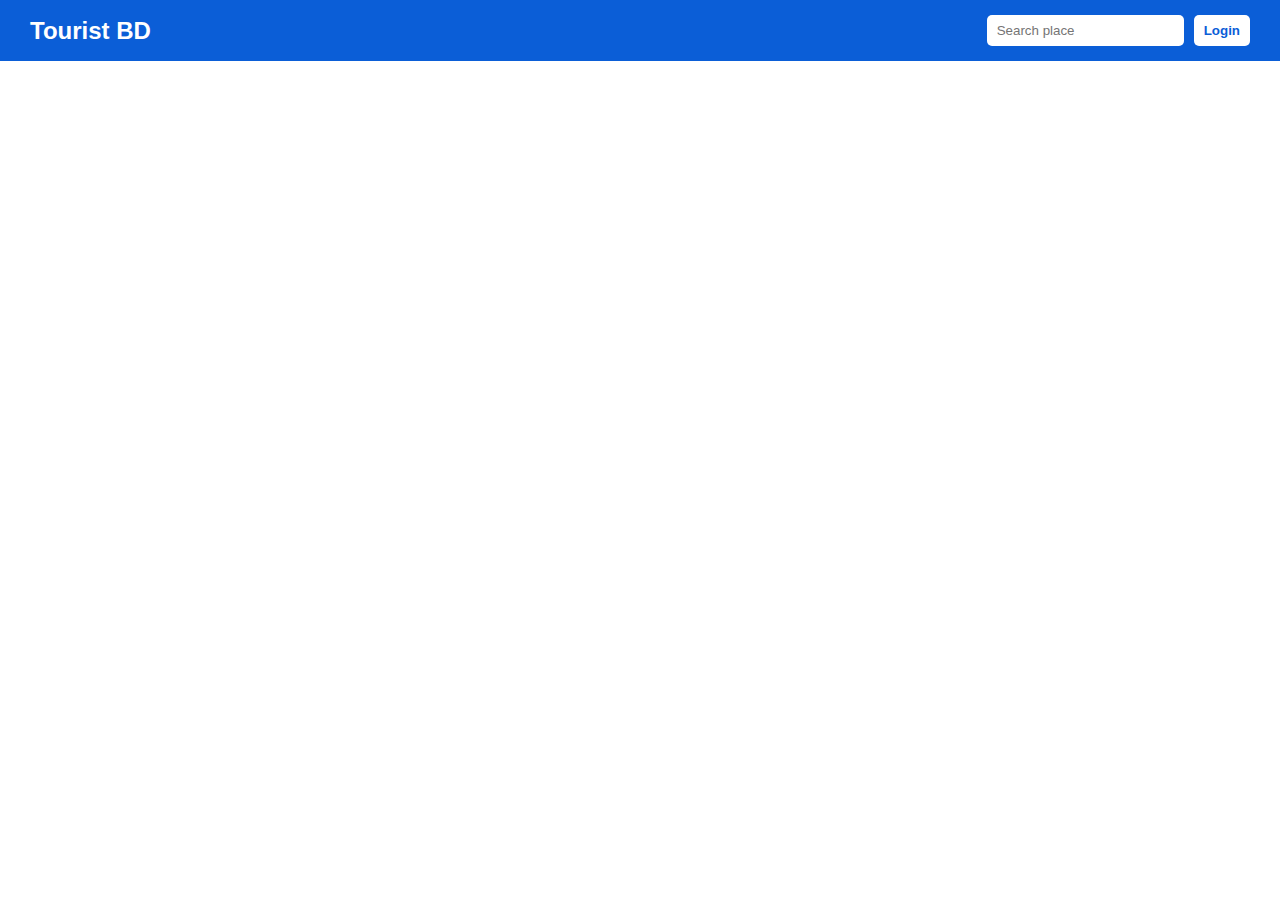
<file: index.html>
<!DOCTYPE html>
<html lang="en">
<head>
    <meta charset="UTF-8">
    <meta name="viewport" content="width=device-width, initial-scale=1.0">
    <title>Bangladesh Tourist Guide</title>

    <!-- CSS ফাইল লিংক -->
     <link rel="stylesheet" href="css/style.css">
</head>
<body>
    <!-- ===== Navbar Start ===== -->

    <nav class="navbar">

        <!------logo=========--->
        <div class="logo">
            <a href="index.html">Tourist BD</a>
        </div>

        <!--------== Search + Login-->
        <div class="nav-actions">
            <input 
            type="text"
            class="search-box"
            placeholder="Search place">
            <button class="login-btn">Login</button>
        </div>
    </nav>

    <!-- ===== Navbar End ===== -->
</html>
</file>
<file: css/style.css>
/* ===== CSS Reset ===== */
*{
    margin: 0;
    padding: 0;
    box-sizing: border-box;
}

/* ===== Body ===== */
body{
    font-family: Arial, Helvetica, sans-serif;
}

/* ===== Navbar ===== */
.navbar{
    display: flex;
    justify-content: space-between;
    align-items: center;
    padding: 15px 30px ;
    background-color: #0b5ed7;
}

/* Logo */
.logo a{
    text-decoration: none;
    color: white;
    font-size: 24px;
    font-weight: bold;
}


/* Right side actions */
.nav-actions{
    display: flex;
    align-items: center;
    gap: 10px;
}


/* Search box */
.search-box{
    padding: 8px 10px;
    border-radius: 5px;
    border: none;
    outline: none;
}


/* Login button */
.login-btn{
    padding: 8px 10px;
    border: none;
    background-color: white;
    color: #0b5ed7;
    border-radius: 5px;
    cursor: pointer;
    font-weight: bold;
}

.login-btn:hover{
    color: blue;
}
</file>
